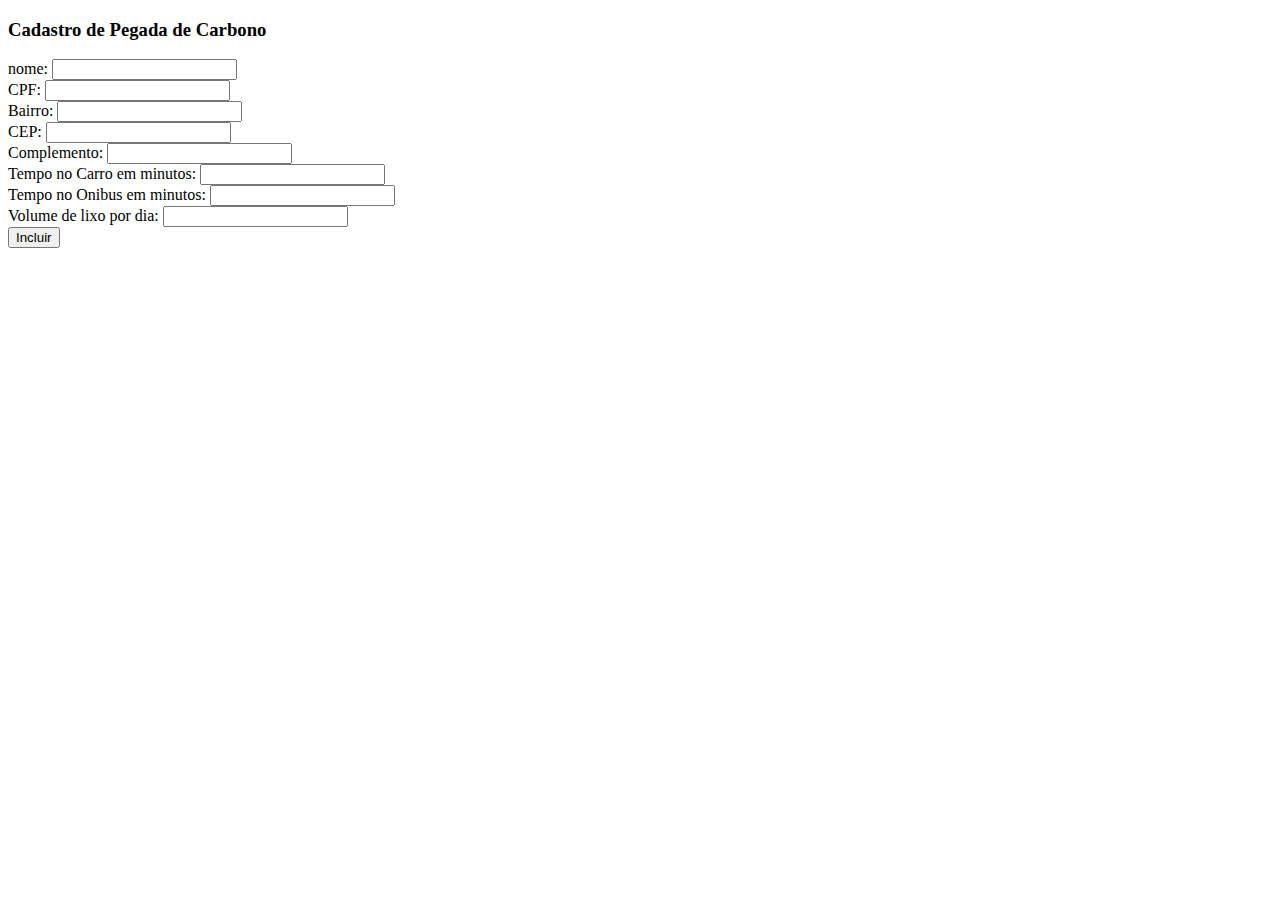
<file: index.html>
<!DOCTYPE html>
<html>
<head>
<meta charset="UTF-8">
<title>Cadastro de Pegada de Carbono</title>
</head>
<body>
<h3>Cadastro de Pegada de Carbono</h3>
<form action="ManterPegada.do" method="post">

nome: <input type="text" name="Nome_Individual"><br>
CPF: <input type="text" name="CPF"><br>
Bairro: <input type="text" name="Bairro_idBairro"><br>
CEP: <input type="text" name="CEP"><br>
Complemento: <input type="text" name="Complemento_Individual"><br>
Tempo no Carro em minutos: <input type="text" name="Temp_Carro"><br>
Tempo no Onibus em minutos: <input type="text" name="Temp_bus"><br>
Volume de lixo por dia: <input type="text" name="Vol_Lixo"><br>
<input type="submit" name="acao" value="Incluir">

</form>
</body>
</html>
</file>
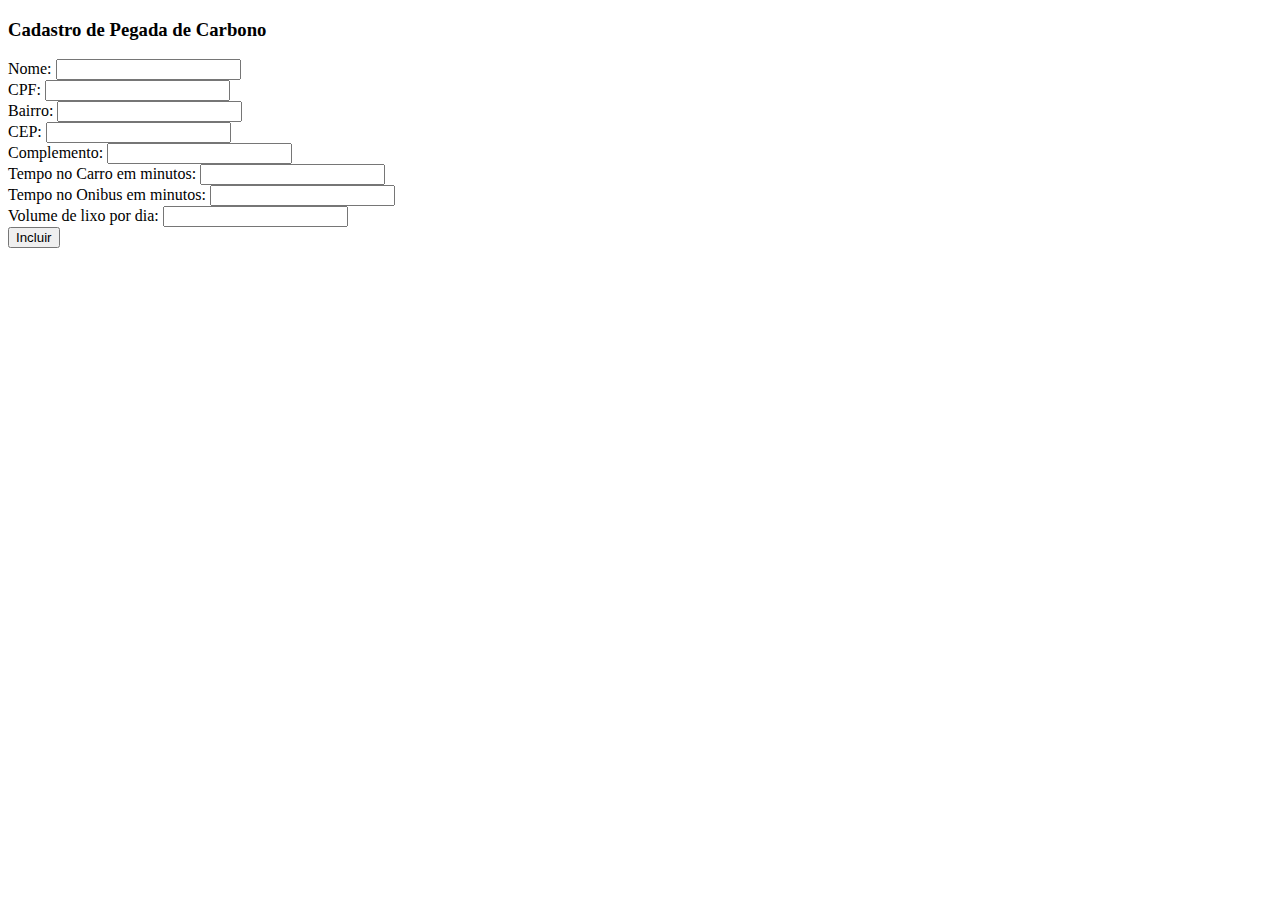
<file: WebContent/index.html>
<!DOCTYPE html>
<html>
<head>
<meta charset="UTF-8">
<title>Cadastro de Pegada de Carbono</title>
</head>
<body>
	<h3>Cadastro de Pegada de Carbono</h3>
	<form action="ManterPegada.do" method="post">

		Nome: <input type="text" name="Nome_Individual"><br> CPF:
		<input type="text" name="CPF"><br> Bairro: <input
			type="text" name="Bairro_idBairro"><br> CEP: <input
			type="text" name="CEP"><br> Complemento: <input
			type="text" name="Complemento_Individual"><br> Tempo no
		Carro em minutos: <input type="text" name="Temp_Carro"><br>
		Tempo no Onibus em minutos: <input type="text" name="Temp_bus"><br>
		Volume de lixo por dia: <input type="text" name="Vol_Lixo"><br>
		<input type="submit" name="acao" value="Incluir">

	</form>
</body>
</html>
</file>
